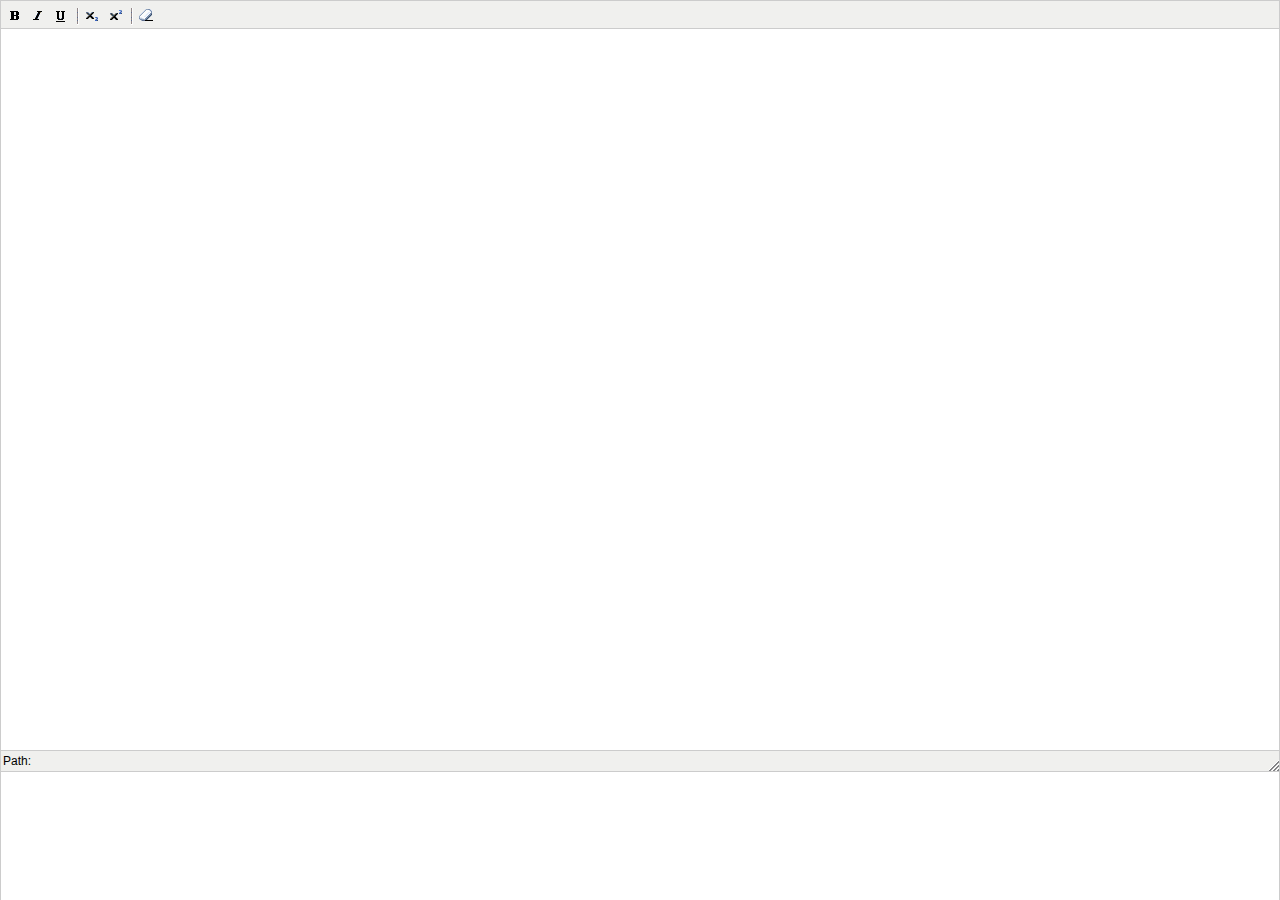
<file: linuxclientsetup/config-files/firefox/zotero-main/resource/tinymce/integration.html>
<!DOCTYPE html PUBLIC "-//W3C//DTD XHTML 1.0 Strict//EN" "http://www.w3.org/TR/xhtml1/DTD/xhtml1-strict.dtd">
<meta http-equiv="Content-Type" content="text/html; charset=utf-8">
<html xmlns="http://www.w3.org/1999/xhtml">
<head>
<style>
html, body {
	height: 100%;
	margin: 0;
}

#tinymce_parent {
	display: block;
	height: 100%;
	min-height: 130px;
}
#tinymce_tbl {
	height: 100% !important;
	width: 100% !important;
}

#noScriptWarning {
	padding: 10px 8px 4px;
	font-family: "Lucida Sans Unicode", "Lucida Grande", Verdana, Arial, Helvetica, sans-serif;
	font-size: 12px;
}
</style>

<script type="text/javascript" src="tiny_mce.js"></script>
<script type="text/javascript">
	tinyMCE.init({
		// General options
		mode : "none",
		theme : "advanced",
		content_css : "css/integration-content.css",

		// Theme options
		theme_advanced_buttons1 : "bold,italic,underline,|,sub,sup,|,removeformat",
		theme_advanced_buttons2 : "",
		theme_advanced_buttons3 : "",
		theme_advanced_toolbar_location : "top",
		theme_advanced_toolbar_align : "left",
		theme_advanced_resizing : true,
		
		setup : function (ed) {
			ed.onInit.add(function (ed) {
				zoteroInit(ed);
			});
		}
	});
	tinyMCE.execCommand("mceAddControl", true, "tinymce");
</script>
</head>
<body>
<div id="tinymce"></div>
</body>
</html>
</file>
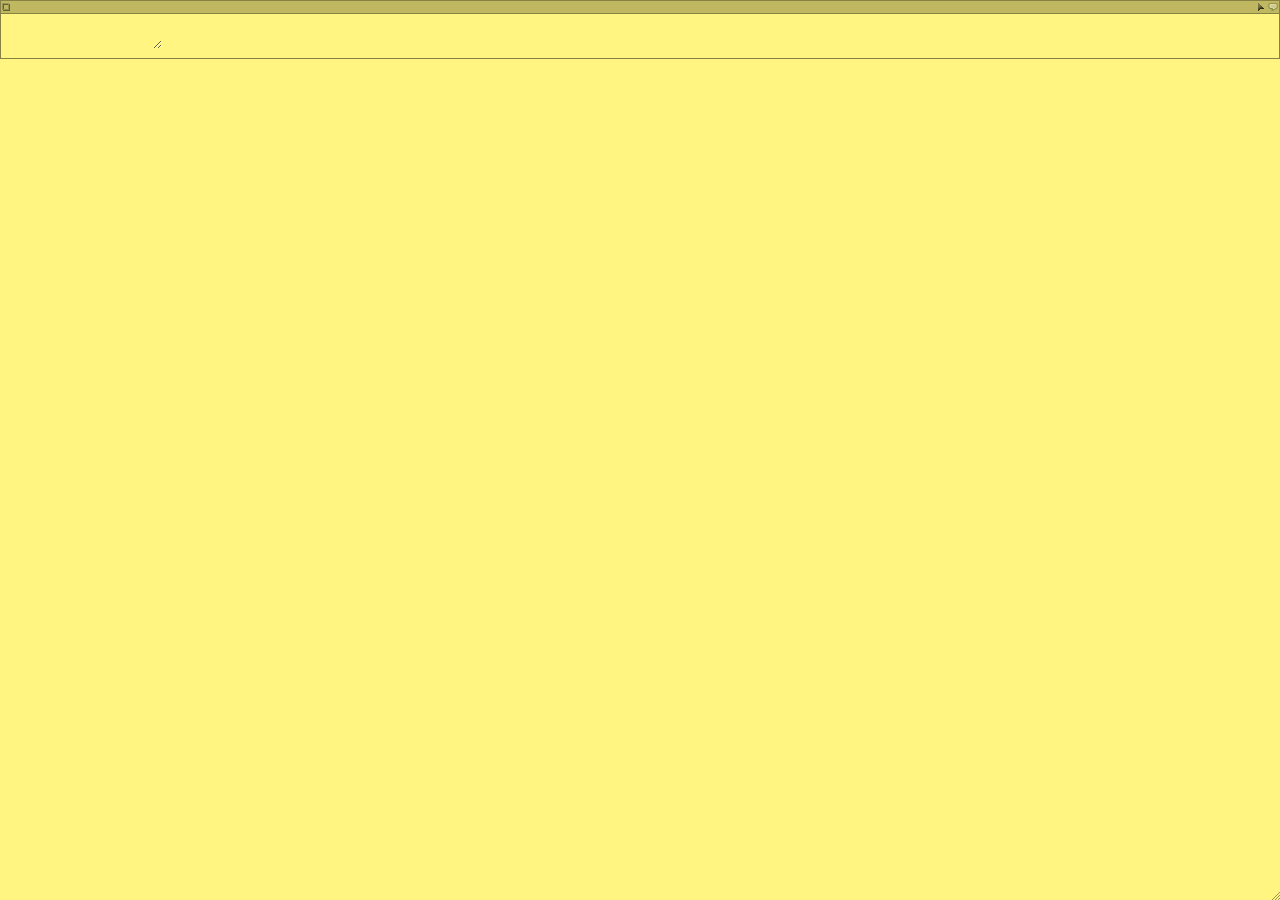
<file: linuxclientsetup/config-files/firefox/zotero-main/chrome/skin/default/zotero/annotation.html>
<!DOCTYPE html PUBLIC "-//W3C//DTD XHTML 1.1//EN"
        "http://www.w3.org/TR/xhtml11/DTD/xhtml11.dtd">
<html>
<head>
	<link type="text/css" rel="stylesheet" href="annotation.css" />
</head>
<body>
	<div id="bar">
		<img id="close" src="annotation-close.png"/>
		<img id="move" src="annotation-move.png"/>
		<img id="collapse" src="annotation-hide.png"/>
	</div>
	<img id="grippy" src="annotation-grippy.png"/>
	<textarea id="text" wrap="soft"></textarea>
</body>
</html>
</file>
<file: linuxclientsetup/config-files/firefox/zotero-main/chrome/skin/default/zotero/annotation.css>
body {
	margin: 0;
	padding: 0;
	background-color: #fff580;
	border: 1px solid #878244;
	width: auto;
}

#bar {
	display: block;
	padding: 1px 1px 1px 0;
	background-color: #c0b860;
	border-bottom: 1px solid #878244;
	height: 10px;
}

#close, #move, #collapse {
	position: absolute;
	display: block;
	top: 2px;
	cursor: pointer;
	width: 10px;
	height: 10px;
}

#close {
	left: 1px;
}

#move {
	right: 14px;
}

#collapse {
	right: 2px;
}

#grippy {
	position: absolute;
	display: block;
	right: 0;
	bottom: 0;
	cursor: se-resize;
	width: 8px;
	height: 8px;
}

#text {
	font-family: Arial, Lucida Grande, FreeSans, sans;
	font-size: 12px;
	border: none;
	margin: 3px 2px 5px 2px;
	background-color: #fff580;
}
</file>
